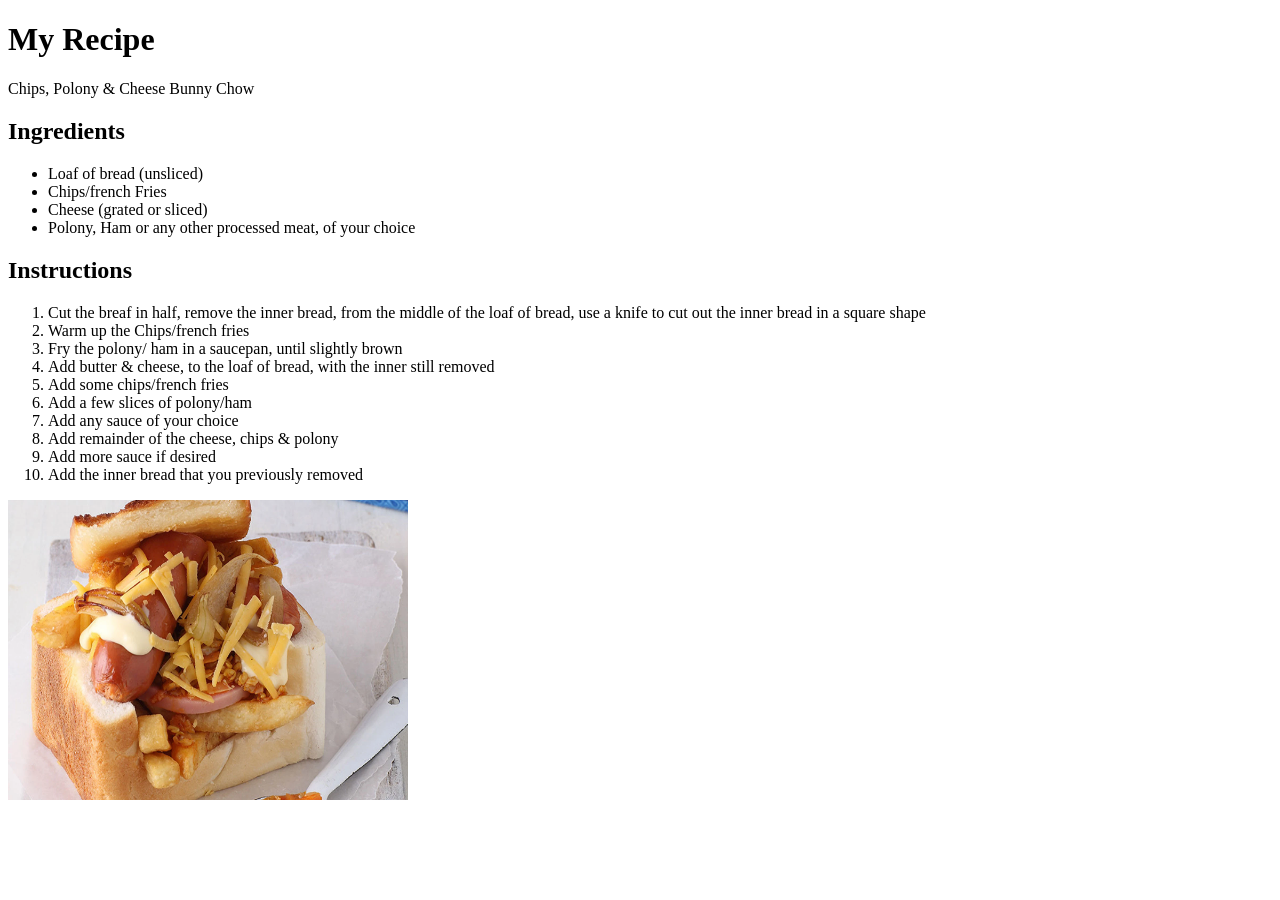
<file: Build A Recipe Page/index.html>
<!DOCTYPE html>
<html lang="en">
  <head>
    <meta charset="UTF-8">
    <meta name="viewport" content="device=width-device, initial-scale=1.0">
    <title>Recipes</title>
    <link rel="stylesheet" href="styles.css">
  </head>
  <body>
    <h1>My Recipe</h1>
      <p>Chips, Polony & Cheese Bunny Chow</p>
    <h2>Ingredients</h2>
    <ul>
      <li>Loaf of bread (unsliced)</li>
      <li>Chips/french Fries</li>
      <li>Cheese (grated or sliced)</li>
      <li>Polony, Ham or any other processed meat, of your choice</li>
    </ul>
    <h2>Instructions</h2>
    <ol>
      <li>Cut the breaf in half, remove the inner bread, from the middle of the loaf of bread, use a knife to cut out the inner bread in a square shape</li>
      <li>Warm up the Chips/french fries</li>
      <li>Fry the polony/ ham in a saucepan, until slightly brown</li>
      <li>Add butter & cheese, to the loaf of bread, with the inner still removed</li>
      <li>Add some chips/french fries</li>
<li>Add a few slices of polony/ham</li>
      <li>Add any sauce of your choice</li>
      <li>Add remainder of the cheese, chips & polony</li>
      <li>Add more sauce if desired</li>
      <li>Add the inner bread that you previously removed</li>
    </ol>
    <img src="bunnychow.png" width="400" height="300" alt="Chip, Polony & Cheese Bunny Chow">
  </body>
</html>
</file>
<file: Build A Recipe Page/styles.css>
body {
  background-color: light-blue;
}
</file>
